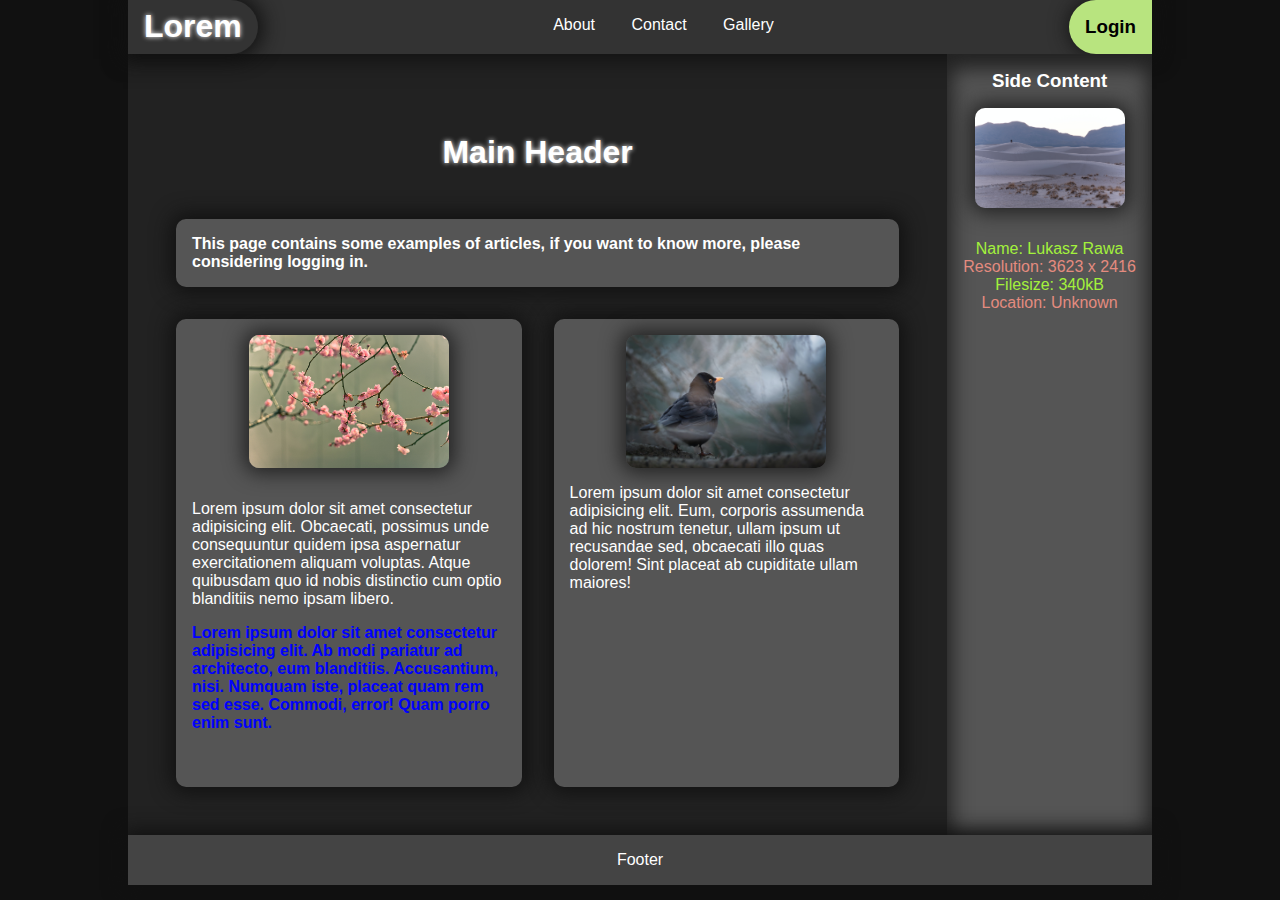
<file: index.html>
<!DOCTYPE html>
<html lang="en">
<head>
    <meta charset="UTF-8">
    <meta http-equiv="X-UA-Compatible" content="IE=edge">
    <meta name="viewport" content="width=device-width, initial-scale=1.0">
    <title>Index</title>
    <link rel="stylesheet" href="style.css">
</head>
<body>
<div class="wrapper">

    <div class="top_bar">
        <div class="name"><h1>Lorem</h1></div>
        <nav>
            <div> <a href="#">About</a> </div>
            <div> <a href="#">Contact</a> </div>
            <div> <a href="#">Gallery</a> </div>
        </nav>
        <div class="login_button" href="login.html"> <h3><a href="login.html">Login</a></h3> </div>
    </div>

<div class="main_grid">
    <main class="main">
        <header class="main_header"> <h1>Main Header</h1> </header>
        <div class="article_grid">
        <div class="subtext"><h4>This page contains some examples of articles, if you want to know more, please considering logging in.</h4></div>
            <div class="articles">
                <article>
                    <img src="./images/ayumi-kubo-rzLyFQS6sG0-unsplash.jpg" alt="Cherry Blossom image" width="200">
                    <p>Lorem ipsum dolor sit amet consectetur adipisicing elit. 
                        Obcaecati, possimus unde consequuntur quidem ipsa aspernatur exercitationem aliquam voluptas. 
                        Atque quibusdam quo id nobis distinctio cum optio blanditiis nemo ipsam libero.</p>

                    <p class="p2">Lorem ipsum dolor sit amet consectetur adipisicing elit. 
                        Ab modi pariatur ad architecto, eum blanditiis. Accusantium, nisi. 
                        Numquam iste, placeat quam rem sed esse. Commodi, error! 
                        Quam porro enim sunt.</p>
                </article></div>
                
            <div class="articles">
                <article>
                    <img src="./images/lukasz-rawa-pjFhcS8t7aw-unsplash.jpg" alt="Bird image" width="200">
                    Lorem ipsum dolor sit amet consectetur adipisicing elit. 
                    Eum, corporis assumenda ad hic nostrum tenetur, ullam ipsum ut recusandae sed, 
                    obcaecati illo quas dolorem! Sint placeat ab cupiditate ullam maiores!
                </article></div>
                
        </div>
    </main>

    <div class="side_content"><aside><h3>Side Content</h3>
        <a href="./images/carrie-borden-pBWBWgWLTJk-unsplash.jpg" target="_blank">
            <img src="./images/carrie-borden-pBWBWgWLTJk-unsplash.jpg" alt="Desert image" width="150px">
        </a>
    <ul>
        <li>
            Name: Lukasz Rawa
        </li>
        <li>
            Resolution: 3623 x 2416
        </li>
        <li>
            Filesize: 340kB
        </li>
        <li>
            Location: Unknown
        </li>
    </ul>
    </aside></div>

    <div class="footer"><footer>Footer</footer></div>
</div>
</div>
</body>
</html>
</file>
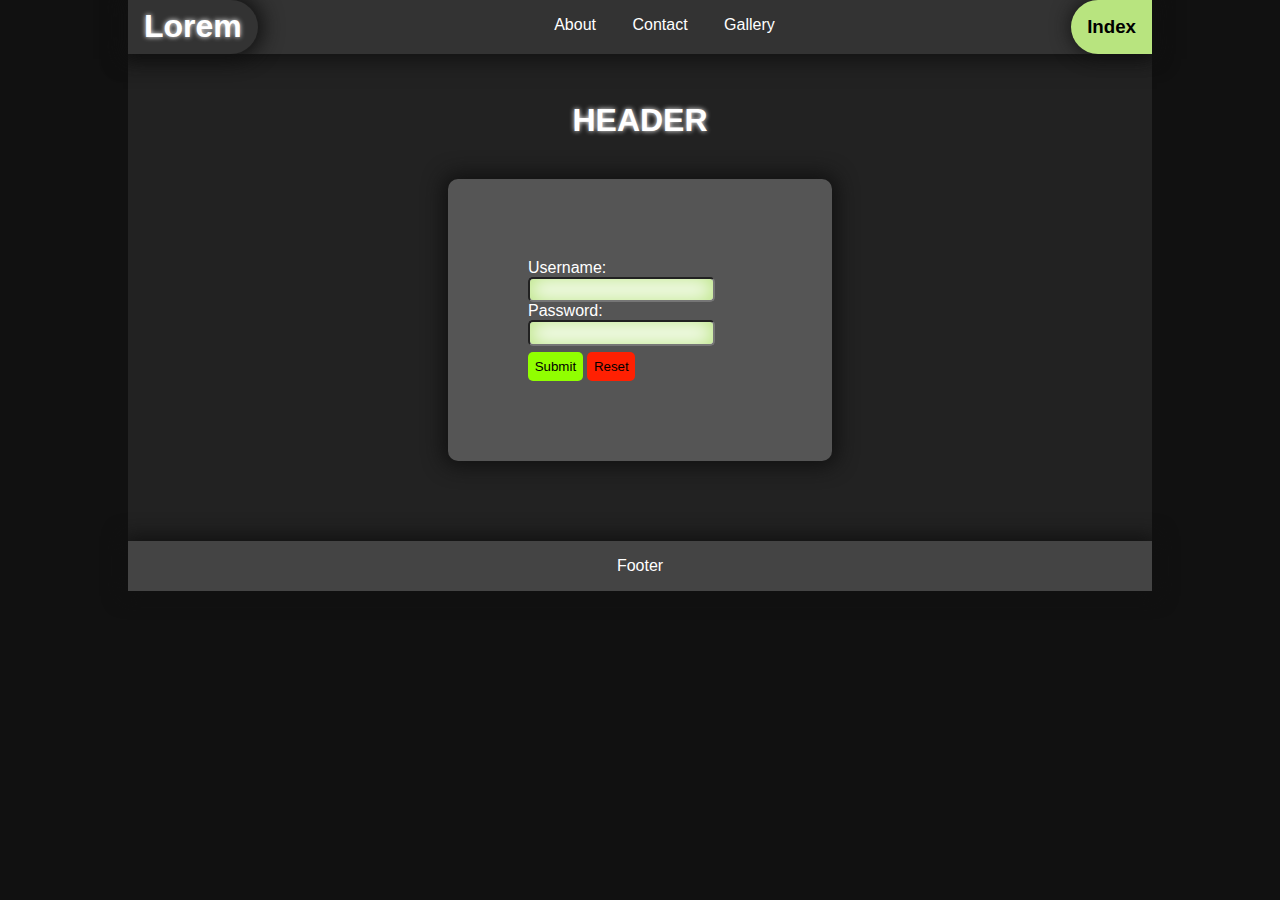
<file: login.html>
<!DOCTYPE html>
<html lang="en">
<head>
    <meta charset="UTF-8">
    <meta http-equiv="X-UA-Compatible" content="IE=edge">
    <meta name="viewport" content="width=device-width, initial-scale=1.0">
    <title>Login</title>
    <link rel="stylesheet" href="style.css">
</head>
<body>
<div class="wrapper">

    <div class="top_bar">
        <div class="name"><h1>Lorem</h1></div>
        <nav>
            <div> <a href="#">About</a> </div>
            <div> <a href="#">Contact</a> </div>
            <div> <a href="#">Gallery</a> </div>
        </nav>
        <div class="login_button"> <h3><a href="index.html">Index</a></h3> </div>
    </div>

    <main class="login_main">
        <header class="login_header"><h1>Header</h1></header>
        <div class="login">
            <form action="">
                <label for="username">Username:</label>
                <input type="text"><br>
                <label for="password">Password:</label>
                <input type="text"><br>
                <input type="submit" value="Submit">
                <input type="reset" value="Reset">
            </form>
        </div>
    </main>
    <footer class="footer">Footer</footer>
</div>
</body>
</html>
</file>
<file: style.css>
* {
    padding: 0;
    margin: 0;
}

body {
    font-family: sans-serif;
    background-color: #111;
    color: #fff;
    width: 1024px;
    min-height: auto;
    margin: auto;
}

a {
    color: #fff;
    text-decoration: none;
}

ul {
    list-style: none;
    text-align: center;
}

.top_bar {
    display: flex;
    justify-content: space-between;
    background-color: #333;
    box-shadow: 0 0 20px 5px #111;
}

.top_bar .name {
    display: inline-block;
    justify-content: center;
    align-items: center;
    padding: .5rem 1rem 0.5rem 1rem;
    border-radius: 0 2rem 2rem 0;
    box-shadow: 0 0 20px 5px #111;
    text-shadow: 0 0 5px #fff;
}

nav div {
    display: inline-block;
    justify-content: center;
    align-items: center;
    padding: 1rem;
}

nav div:hover {
    background-color: #999;
    cursor: pointer;
    text-shadow: 0 0 5px #fff;
    box-shadow: 0 0 20px #fff;
    transition: 500ms ease-in-out;
}

.login_button {
    padding: 1rem;
    background-color: #b8e47f;
    border-radius: 2rem 0 0 2rem;
    box-shadow: 0 0 20px #111;
    transition: 200ms ease;
    cursor: pointer;
}

.login_button:hover {
    background-color: #a3f13c;
    box-shadow: 0 0 10px #91ff00, inset 0 0 10px #fff;
    transition: 500ms ease;
    transform: translateX(-1rem);
    border-radius: 0 2rem 2rem 0;
}

.login_button a {
    color: #000;
}

.footer {
    display: grid;
    grid-row: 2/3;
    grid-column: 1/3;
    justify-content: center;
    background-color: #444;
    padding: 1rem;
    box-shadow: 0 0 20px 5px #111;
}

.side_content {
    display: grid;
    grid-row: 1/2;
    grid-column: 2/3;
    text-align: center;
    padding-top: 1rem;
    background-color: #555;
    box-shadow: inset 0 10px 20px 5px #222;
}

.side_content ul {
    margin-top: 2rem;
}

.side_content ul li:nth-child(odd) {
    color: #a3f13c;
}

.side_content ul li:nth-child(even) {
    color: #e48b7f;
}

.side_content img {
    margin-top: 1rem;
    transition: 200ms ease;
}

.side_content img:hover {
    box-shadow: 0 0 20px #fff;
    transition: 500ms ease;
}

.main_grid {
    display: grid;
    grid-template-columns: 8fr 2fr;
}

.wrapper {
    background-color: #222;
}

.main_header {
    display: grid;
    margin-top: 5rem;
    text-shadow: 0 0 5px #fff;
}

.main div {
    margin: 1rem;
    padding: 1rem;
    border-radius: 10px;
}

header {
    display: flex;
    justify-content: center;
    align-items: center;
}

.article_grid {
    display: grid;
    grid-template-rows: 1fr 5fr;
    grid-template-columns:repeat(2, 1fr) ;
    justify-content: center;
}

article p {
    padding-top: 1em;
}

.p2 {
    font-weight: bold;
    color: blue;
    transition: 200ms ease;
}

.p2:hover {
    text-shadow: 0 0 5px rgb(119, 119, 255);
    transition: 200ms ease;
}

.subtext, .articles {
    display: flex;
    justify-self: start;
    background-color: #555;
    box-shadow: 0 0 20px 5px #111;
}

.subtext {
    display: grid;
    grid-column: span 2;
    margin: 0 5rem 0 5rem;
}

img {
    display: block;
    margin: auto;
    margin-bottom: 1rem;
    border-radius: 10px;
    box-shadow: 0 0 20px 5px #222;
}

.login_header {
    margin-top: 3rem;
    text-shadow: 0 0 5px #fff;
}

.login {
    background-color: #555;
    margin: 2.5rem 20rem 5rem;
    padding: 5rem;
    border-radius: 10px;
    box-shadow: 0 0 20px 5px #111;
}

.login_main h1 {
    text-transform: uppercase;
}

input[type = "text"] {
    box-shadow: inset 0 0 20px 1px #b8e47f;
    border-radius: 5px;
    padding: 0.2rem;
}

input[type = "text"]:hover, :focus {
    transition: 200ms ease;
    padding: 0.3rem;
    border-radius: 8px;
}

input[type = "submit"] {
    margin-top: 0.5em; 
    padding: 0.5em;
    border-radius: 5px;
    border: none;
    background-color: #91ff00;
    transition: 200ms ease-in-out;
}

input[type = "submit"]:hover {
    margin-top: 0.5em; 
    padding: 0.5em;
    border-radius: 5px;
    border: none;
    background-color: #a3f13c;
    box-shadow: 0 0 10px 2px #a3f13c;
    transition: 500ms ease-in-out;
    border-radius: 10px;
}

input[type = "reset"] {
    margin-top: 0.5em; 
    padding: 0.5em;
    border-radius: 5px;
    border: none;
    background-color: #ff2002;
    transition: 200ms ease-in-out;
}

input[type = "reset"]:hover {
    margin-top: 0.5em; 
    padding: 0.5em;
    border-radius: 5px;
    border: none;
    background-color: #e94833;
    box-shadow: 0 0 10px 2px #ff4141;
    transition: 500ms ease-in-out;
    border-radius: 0px;
}
</file>
